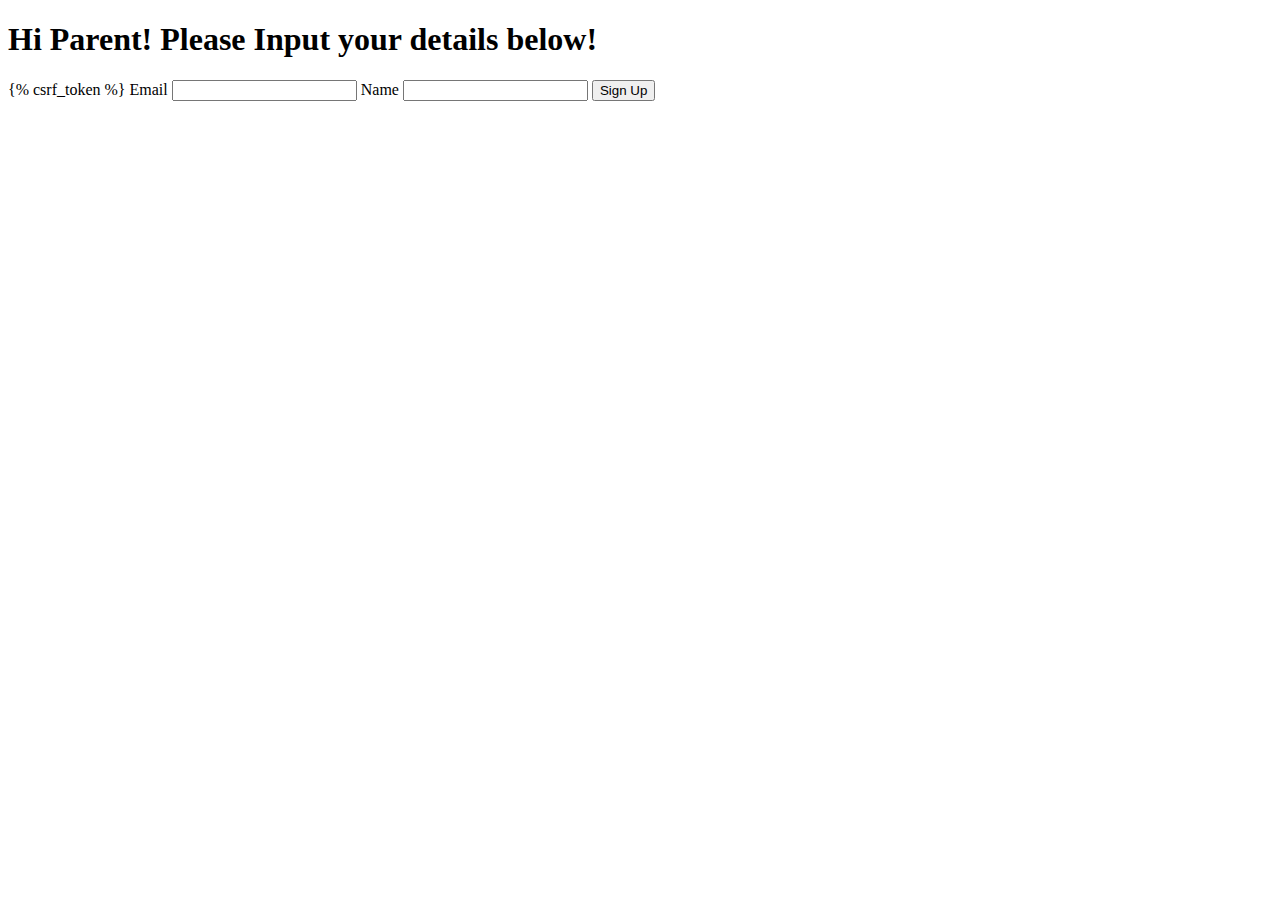
<file: prototest/proto/templates/proto/parentSignUp.html>
<!DOCTYPE html>
<html lang="en">
<head>
    <meta charset="UTF-8">
    <title>Sign Up</title>
</head>
<body>
    <h1>Hi Parent! Please Input your details below!</h1>

    <form method="post">
        {% csrf_token %}
        <label>Email</label>
        <input type="text">
        <label>Name</label>
        <input type="text">
        <button type="submit">Sign Up</button>
    </form>
</body>
</html>
</file>
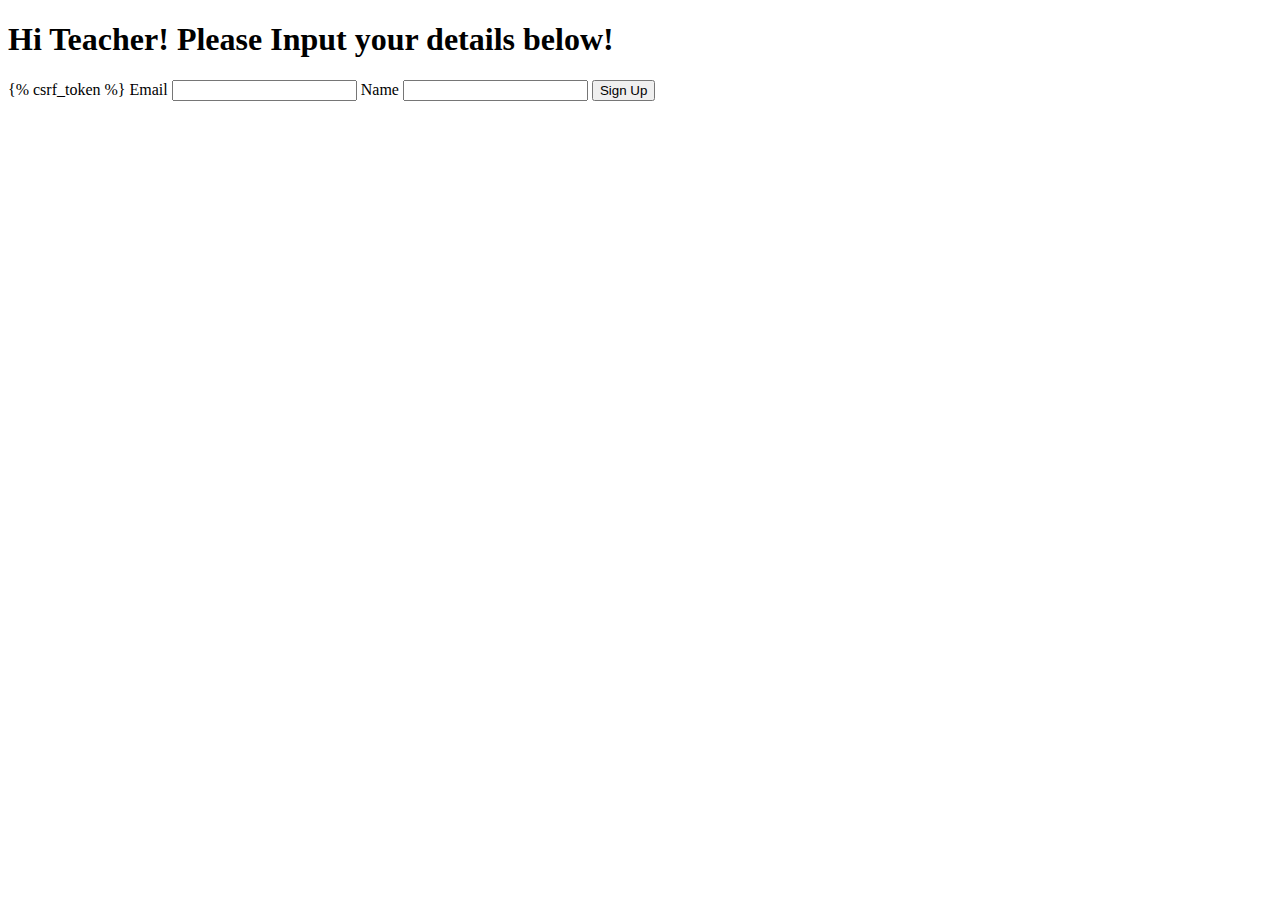
<file: prototest/proto/templates/proto/teacherSignUp.html>
<!DOCTYPE html>
<html lang="en">
<head>
    <meta charset="UTF-8">
    <title>Sign Up</title>
</head>
<body>
    <h1>Hi Teacher! Please Input your details below!</h1>

    <form method="post">
        {% csrf_token %}
        <label>Email</label>
        <input type="text">
        <label>Name</label>
        <input type="text">
        <button type="submit">Sign Up</button>
    </form>
</body>
</html>
</file>
